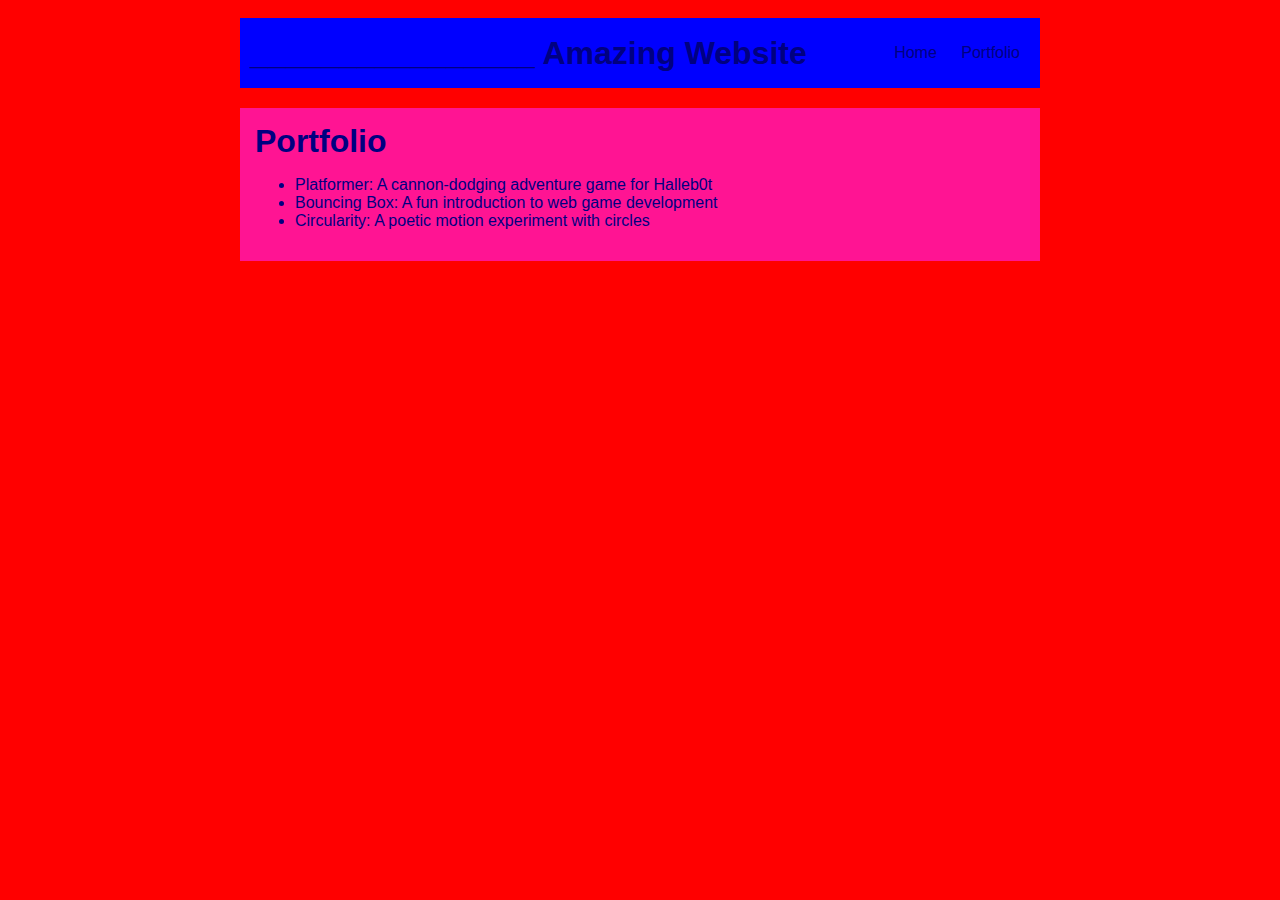
<file: portfolio.html>
<!DOCTYPE html>
<html>
  <head>
     <title>______________ Computer Science Website</title>
     <link rel="stylesheet" href="style.css" />
  </head>


  <body>
    <!-- All content goes here -->
    <div id="all-contents">
       <nav>
        <h1>________________ Amazing Website</h1>
          <ul id="nav-ul">
            <li class="nav-li">
  <a href="index.html">Home</a>
</li>
<li class="nav-li">
  <a href="portfolio.html">Portfolio</a>
</li>
</ul>
  </nav>


  <main>
  <div class="content">
    <h1>Portfolio</h1>
    <ul id="portfolio">
<li>
  <a href="fsd-projects/platformer/">Platformer: A cannon-dodging adventure game for Halleb0t</a>
</li>
<li>
  <a href="fsd-projects/bouncing-box/">Bouncing Box: A fun introduction to web game development</a>
</li>
<li>
  <a href="fsd-projects/circularity/">Circularity: A poetic motion experiment with circles</a>
</li>
    </ul>
  </div>
  </main>
    </div>
  </body>
</html>
</file>
<file: style.css>
body {
       background: red;
       color: navy;
       padding: 10px;
       font-family: arial;
   }
   #all-contents {
     max-width: 800px;
       margin: auto;
   }

   /* navigation menu */
   nav {
       background: blue;
      margin: 0 auto;
     margin-bottom: 20px;
       display: flex;
       padding: 10px;
   }
   h1 {
       display: flex;
       align-items: center;
       color: navy;
       flex: 1;
       margin: 0;
   }
   #nav-ul {
       list-style-image: none;
   }
   .nav-li {
       display: inline-block;
     
       padding: 0 10px;
   }
   a {
       text-decoration: none;
       color:navy;
   }

   /* main container area beneath menu */
   main {
       background: deeppink;
       display: flex;
   }
   .sidebar {
       margin-right: 25px;
       padding: 10px;
   }
   .sidebar-img {
       width: 200px;
   }
   .content {
       flex: 1;
       padding: 15px;
   }

   /* portfolio styles */
   #interests {
       border: 3px gray solid;
       padding: 8px;
   }
   h2, h3 {
       margin: 0px;
   }
</file>
